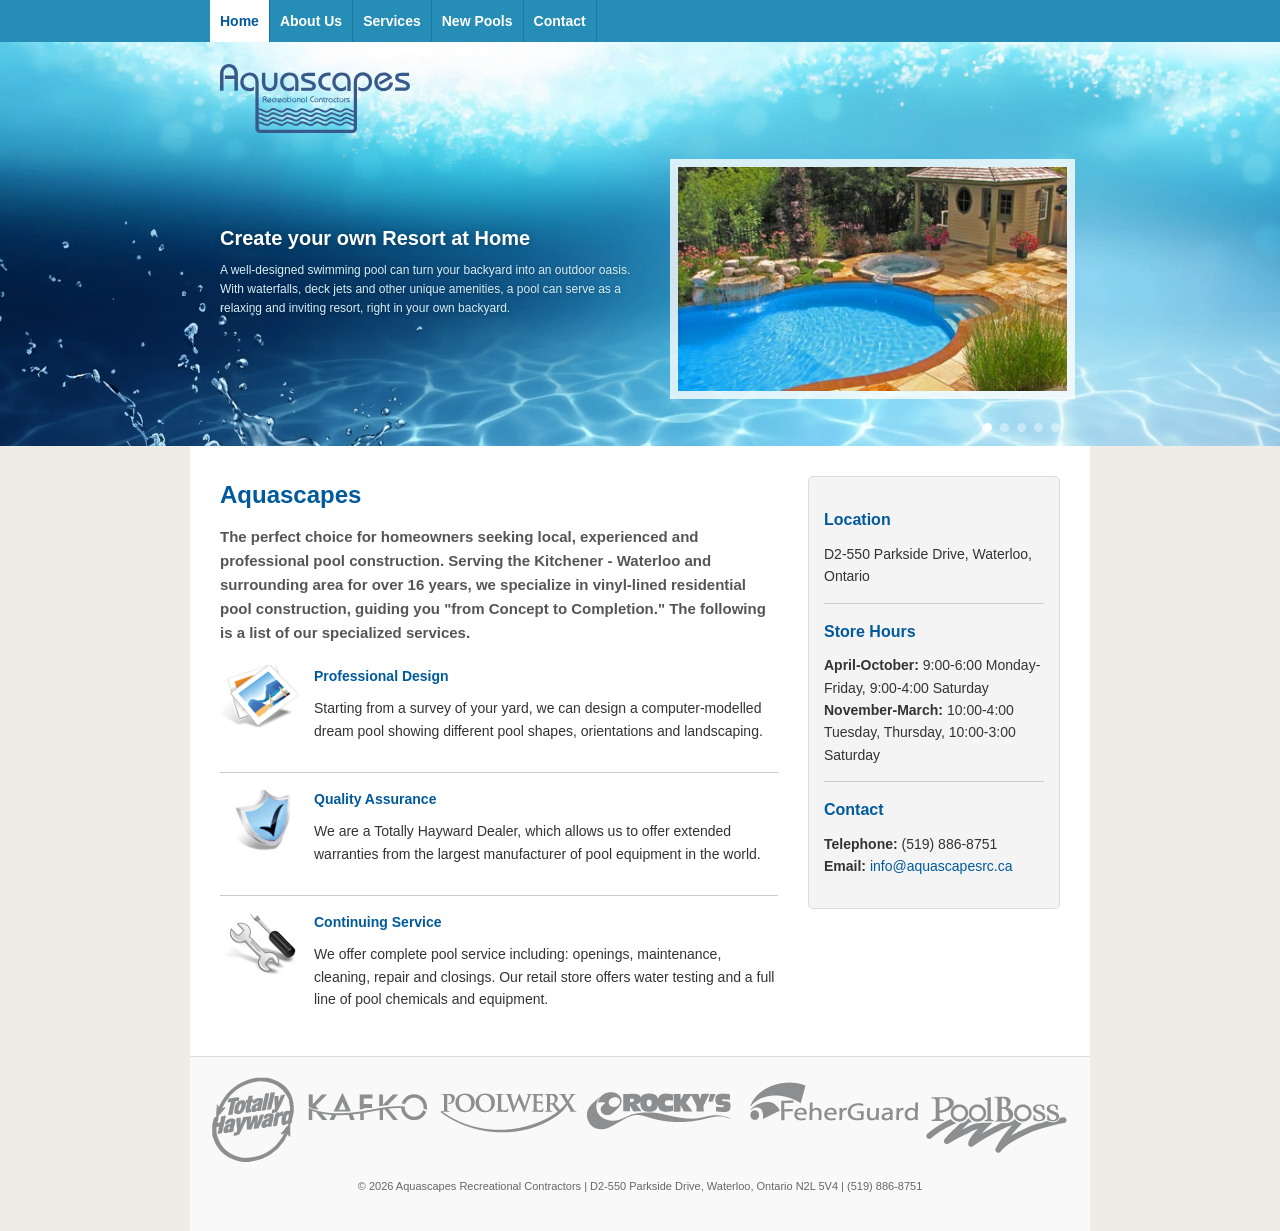
<file: index.html>
<!DOCTYPE html>
<html lang="en">
<head>
    <meta charset="UTF-8">
    <meta name="viewport" content="width=device-width, initial-scale=1.0">
    <title>Aquascapes Recreational Contractors</title>
    <meta name="description" content="Pool design, installation and maintenance in Waterloo Ontario - Canada. We build high quality pools using the best materials and methods to suit our client's needs. We service the area of Kitchener, Waterloo, Cambridge, Guelph Ontario.">
    <meta name="keywords" content="pool, installation, service, supplies, repairs, kitchener, waterloo, guelph, kafko, hayward, goldline, salt water pool, chlorinator, landscaping, leisurescapes, leak detection, pool leak, safety cover, pool cover, pool liner.">
    
    <link rel="stylesheet" type="text/css" href="css/style.css">
    <link rel="icon" href="icon.ico">
</head>
<body>

    <!-- ============================================================
         BANNER — background image lives on #headerback (full-width)
         #container inside has no background so the image shows through
         ============================================================ -->
    <div class="menu">
        <div class="container">
                <nav class="navigation">
                <ul>
                    <li class="tab active" data-target="home">Home</li>
                    <li class="tab" data-target="about">About Us</li>
                    <li class="tab" data-target="services">Services</li>
                    <li class="tab" data-target="pools">New Pools</li>
                    <li class="tab" data-target="contact">Contact</li>
                </ul>
                </nav>
        </div>    
    </div>
 <div id="headerback">
  <div class="container">
    <header id="header">

      <img class="logo"
           src="https://kateroo.github.io/aqua-revamp/icons/Aquascapes%20logo%20blue.svg"
           alt="Aquascapes Recreational Contractors">

      <div id="display">

        <div class="display_item active">
          <div class="display_text">
            <h1>Create your own Resort at Home</h1>
            <p>A well-designed swimming pool can turn your backyard into an outdoor oasis. With waterfalls, deck jets and other unique amenities, a pool can serve as a relaxing and inviting resort, right in your own backyard.</p>
          </div>
          <img src="https://kateroo.github.io/aqua-revamp/images/aqua_pool_1.jpg" alt="SwimmingPool">
        </div>

        <div class="display_item">
          <div class="display_text">
            <h1>Encourage Family Time</h1>
            <p>You'll make lasting memories as you teach your kids to swim, play with them in the pool, and barbecue by the water. When you build a pool, you're creating a fun place for your family to spend time together.</p>
          </div>
          <img src="https://kateroo.github.io/aqua-revamp/images/aqua_pool_3.jpg" alt="SwimmingPool">
        </div>

        <div class="display_item">
          <div class="display_text">
            <h1>Professional Pool Services</h1>
            <p>From seasonal openings and closings to weekly maintenance and leak detection, we provide comprehensive care for your pool, ensuring it remains in peak condition all season long.</p>
          </div>
          <img src="https://kateroo.github.io/aqua-revamp/images/aqua_pool_5.jpg" alt="SwimmingPool">
        </div>

        <div class="display_item">
          <div class="display_text">
            <h1>New Pool Construction</h1>
            <p>We use the finest components and latest methods to build high-quality, energy-efficient pools. Our team guides you from initial design concept to the final, beautiful completion of your project.</p>
          </div>
          <img src="https://kateroo.github.io/aqua-revamp/images/aqua_pool_4.jpg" alt="SwimmingPool">
        </div>

        <div class="display_item">
          <div class="display_text">
            <h1>Get in Touch</h1>
            <p>Have questions about pool maintenance or interested in a new installation? Contact our Waterloo office today to speak with our experienced staff and experience the Aquascapes difference.</p>
          </div>
          <img src="https://kateroo.github.io/aqua-revamp/images/aqua_pool_6.jpg" alt="SwimmingPool">
        </div>

      </div><!-- /display -->

      <div id="dots">
        <div class="dot active"></div>
        <div class="dot"></div>
        <div class="dot"></div>
        <div class="dot"></div>
        <div class="dot"></div>
      </div>

    </header>
  </div>
</div>

    <!-- ============================================================
         MAIN CONTENT — separate container with white background
         ============================================================ -->
    <div class="container">
        <div id="main">

            <!-- START NAVIGATION -->


            <div id="content">
                <div id="jFlowSlide">

                    <!-- START HOME PAGE -->
                    <div class="page" id="home" style="display: flex;">
                        <div class="left">
                            <h1>Aquascapes</h1>
                            <p class="intro">The perfect choice for homeowners seeking local, experienced and professional pool construction. Serving the Kitchener - Waterloo and surrounding area for over 16 years, we specialize in vinyl-lined residential pool construction, guiding you "from Concept to Completion." The following is a list of our specialized services.</p>
                            
                            <table>
                                <tr>
                                    <td><img src="images/icon_designs2.png" alt="Increased Performance" class="leftimage"></td>
                                    <td>
                                        <h5>Professional Design</h5>
                                        <p>Starting from a survey of your yard, we can design a computer-modelled dream pool showing different pool shapes, orientations and landscaping.</p>
                                    </td>
                                </tr>
                            </table>
                        
                            <hr>
                            
                            <table>
                                <tr>
                                    <td><img src="images/icon_quality.png" alt="Better Ideas" class="leftimage"></td>
                                    <td>
                                        <h5>Quality Assurance</h5>
                                        <p>We are a Totally Hayward Dealer, which allows us to offer extended warranties from the largest manufacturer of pool equipment in the world.</p>
                                    </td>
                                </tr>
                            </table>
                            
                            <hr>
                            
                            <table>
                                <tr>
                                    <td><img src="images/icon_tools2.png" alt="Improved Security" class="leftimage"></td>
                                    <td>
                                        <h5>Continuing Service</h5>
                                        <p>We offer complete pool service including: openings, maintenance, cleaning, repair and closings. Our retail store offers water testing and a full line of pool chemicals and equipment.</p>
                                    </td>
                                </tr>
                            </table>
                        </div>
                        
                        <div class="right">
                            <div class="right_back">
                                <h4>Location</h4>
                                <p>D2-550 Parkside Drive, Waterloo, Ontario</p>
                                <hr>
                                <h4>Store Hours</h4>
                                <p><strong>April-October: </strong> 9:00-6:00 Monday-Friday, 9:00-4:00 Saturday<br>
                                <strong>November-March: </strong> 10:00-4:00 Tuesday, Thursday, 10:00-3:00 Saturday</p>
                                <hr>
                                <h4>Contact</h4>
                                <p><strong>Telephone:</strong> (519) 886-8751<br>
                                <strong>Email:</strong> <a href="mailto:info@aquascapesrc.ca">info@aquascapesrc.ca</a></p>
                            </div>
                        </div>
                        
                    </div>
                    <!-- END HOME PAGE -->

                    <!-- START ABOUT US PAGE -->
                    <div class="page" id="about" style="display: none;">
                        <div class="right_back_2">                  
                            <div class="left">
                                <h1>About Us</h1>
                                <p>Owner and operator Shaun Tully brings over 25 years of swimming pool construction experience to every project. Working with a team of dedicated staff, we help you to create the pool you want, the right shape, with the right features and the right equipment.</p>
                                <p>We pride ourselves on quality pool service and installation. If you're looking to remodel an existing pool, we do that too!</p>
                                <hr>
                                <h1>What Makes Us Unique</h1>
                                <p>Quality, care, and the personal touch. You work with the owner to design and build the backyard oasis that is just right for your family.</p>
                            </div>
                                
                            <div class="right">
                                <div class="right_back_2b"> 
                                    <h4>Our Mission</h4>
                                    <p>Our goal is to build high quality pools to suit our clients' needs using the finest materials and methods available. To focus on the quality of each installation, we limit the number of pools we build in a season. We operate with a small, dedicated crew supervised by the owner, who is the head installer, working on-site, every day.</p>
                                </div>
                            </div>
                        </div>
                        
                    </div>
                    <!-- END ABOUT US PAGE -->

                    <!-- START SERVICES PAGE -->
                    <div class="page" id="services" style="display: none;">   
                        <div class="left">
                            <div class="right_back_2c">
                                <h1>Services</h1>
                                <p>Our Waterloo office at 550 Parkside Drive provides us a central location for our pool services and new pool installations. Come in for a water test, pool chemicals or replacement pool parts from Hayward, Jacuzzi, and many others. We also carry a full range of pool equipment including pool cleaners, salt water systems, solar blankets, rollers, safety covers, as well as pumps and filters.</p>
                                
                                <hr>
                                <h4>We Offer:</h4>
                                <ul>
                                    <li>Seasonal pool openings & closings</li>
                                    <li>Weekly pool maintenance service</li>
                                    <li>Leak location and repair</li>
                                    <li>Liner and coping replacements</li>
                                    <li>Complete reconstruction of older pools</li>
                                    <li>Custom safety cover installations</li>
                                    <li>Pump, filter and heater repairs and replacement</li>
                                    <li>Salt water system installation</li>
                                    <li>Solar heating installation</li>
                                    <li>Water testing</li>
                                </ul>
                            </div>
                        </div>
                        <div class="right">
                            <div class="right_back_3">
                                <h4>Our Team</h4>
                                <p>Knowledgeable, professional, trained, experienced and friendly. You'll notice our dedicated staff returns to us year after year, giving you the best in service and reliability.</p>
                            </div>
                        </div>
                        
                    </div>
                    <!-- END SERVICES PAGE -->

                    <!-- START NEW POOLS PAGE -->
                    <div class="page" id="pools" style="display: none;">
                        <div class="left">
                            <h1>New Pools</h1>
                            <p>Each pool installation is unique, and your pool will be designed with the features and accessories needed to create your perfect outdoor oasis. We start by listening to your needs, and develop a full plan for every element of your pool project. Our experience has shown that careful planning in the design stage makes the construction flow smoothly, leading to the timely completion of a well-crafted pool.</p>
                            <p>To construct your new Aquascapes pool, we use only the finest components from the best suppliers in the business. Our pool kits are from Kafko and Hayward supplies our circulation, filtration and control components. Aquascapes is committed to using the latest construction methods and techniques to ensure the highest quality and energy efficiency levels possible. Careful thought goes into equipment selection and plumbing design for each installation to provide the best water quality possible while using the least energy - keeping long-term operating costs low.</p>
                            <p>We pride ourselves on the fact that our past customers continue to refer Aquascapes to their friends and family. Contact us and experience the Aquascapes difference today.</p>
                        </div>
                            
                        <div class="right">
                            <div class="right_back_4">
                                <h4>Testimonials</h4>
                                <p>Thank you for building us such a wonderful pool. We are already enjoying it so much. Your work is to be commended. You made it very easy for us. Your neatness, and keeping our yard in great order during the building process is greatly appreciated. Thank you once again,</p>
                                <br>
                                <p><i>- The Kennedy's</i></p> 
                                <hr>
                                <p>Thank you so much for an awesome job, the summer was great thanks to you and Aquascapes.</p>
                                <br>
                                <p><i>- Jane and Paul</i></p>
                            </div>
                        </div>
                        
                    </div>
                    <!-- END NEW POOLS PAGE -->

                    <!-- START CONTACT US PAGE -->
                    <div class="page" id="contact" style="display: none;">
                        <div class="left">
                            <h1>Contact Us</h1>
                            <p>If you need more information, have any general questions about pool maintenance, or would like to schedule an appointment to talk about a new pool installation - please don't hesitate to contact us.</p>
                            <div id="contact_form" class="form">
                                <form id="commentForm" name="commentForm" method="post" action="https://aquascapesrc.ca/contactengine.php" enctype="multipart/form-data">
                                    <div class="field">
                                        <label>Name
                                            <span class="small">Add your name</span>
                                        </label>
                                        <input name="Name" type="text" required>
                                    </div>
                                    <div class="field">
                                        <label>Phone
                                        <span class="small">Telephone number</span>
                                        </label>
                                        <input id="phone" name="Tel" type="tel" required>
                                    </div>
                                    <div class="field">
                                        <label>Email
                                            <span class="small">Add a valid address</span>
                                        </label>
                                        <input name="email" type="email" id="cemail" required>
                                    </div>
                                    <div class="field">
                                        <label>Message
                                            <span class="small">Communicate with us</span>
                                        </label>
                                        <textarea name="Message" cols="30" rows="7" required></textarea>
                                    </div>
                                    <div style="display:none;">
                                        <label>Leave this field blank
                                            <span class="small">If you are human</span>
                                        </label>
                                        <textarea name="url"></textarea>
                                    </div>
                                    <button type="submit">Send Message</button>
                                    
                                </form>
                            </div>
                        </div>
                        
                        <div class="right">
                            <div class="right_back_5">
                                <h4>Location</h4>
                                <p>D2-550 Parkside Drive, <br>Waterloo, Ontario N2L 5V4</p>
                                <hr>
                                <h4>Store Hours</h4>
                                <p><strong>April-October: </strong> 9:00-6:00 Monday-Friday, 9:00-4:00 Saturday<br>
                                <strong>November-March: </strong> 10:00-4:00 Tuesday, Thursday, 10:00-3:00 Saturday</p>
                                <hr>                        
                                <h4>Contact</h4>
                                <p><strong>Telephone:</strong> (519) 886-8751<br>
                                <strong>Email:</strong> <a href="mailto:info@aquascapesrc.ca">info@aquascapesrc.ca</a></p>
                                <hr>
                                <h4>Resources</h4>
                                <p>
                                    <strong>Hayward warranty registration:</strong><br>
                                    <a href="http://www.haywardcanada.com" title="Hayward" target="_blank" rel="noopener noreferrer">www.haywardcanada.com</a><br>
                                    <strong>Kafko warranty registration:</strong><br>
                                    <a href="http://www.kafko.com" title="Kafko" target="_blank" rel="noopener noreferrer">www.kafko.com</a><br>
                                    <strong>Poolwerx:</strong><br>
                                    <a href="http://www.poolwerxfab.com" title="Poolwerx" target="_blank" rel="noopener noreferrer">www.poolwerxfab.com</a>
                                </p>
                            </div>
                        </div>
                        
                    </div>
                    <!-- END CONTACT US PAGE -->

                </div><!-- /jFlowSlide -->
            </div><!-- /content -->

            <!-- FOOTER -->
            <footer id="footer">
                <img src="images/aquascapes-logos.png" alt="Hayward, Kafko, Poolwerx, Rocky's, Poolboss">
                <p>&copy; 2026 Aquascapes Recreational Contractors | D2-550 Parkside Drive, Waterloo, Ontario N2L 5V4 | (519) 886-8751</p>
            </footer>

        </div><!-- /main -->
    </div><!-- /container -->

    <script>
        document.addEventListener('DOMContentLoaded', () => {

            // ── Hero Slider ──
            const items = document.querySelectorAll('.display_item');
            const dots  = document.querySelectorAll('.dot');
            let current = 0;

            function goTo(n) {
                items[current].classList.remove('active');
                dots[current].classList.remove('active');
                current = (n + items.length) % items.length;
                items[current].classList.add('active');
                dots[current].classList.add('active');
            }

            dots.forEach((dot, i) => dot.addEventListener('click', () => goTo(i)));
            // Automatic rotation removed as requested

            // ── Tab Navigation ──
            const tabs  = document.querySelectorAll('.tab');
            const pages = document.querySelectorAll('.page');

            tabs.forEach((tab, index) => {
                tab.addEventListener('click', () => {
                    // Update Banner Carousel
                    goTo(index);

                    const targetId = tab.getAttribute('data-target');

                    tabs.forEach(t => t.classList.remove('active'));
                    tab.classList.add('active');

                    pages.forEach(page => {
                        if (page.id === targetId) {
                            page.style.display = 'flex';
                            page.classList.add('fade-in');
                        } else {
                            page.style.display = 'none';
                            page.classList.remove('fade-in');
                        }
                    });
                });
            });

        });
    </script>
</body>
</html>
</file>
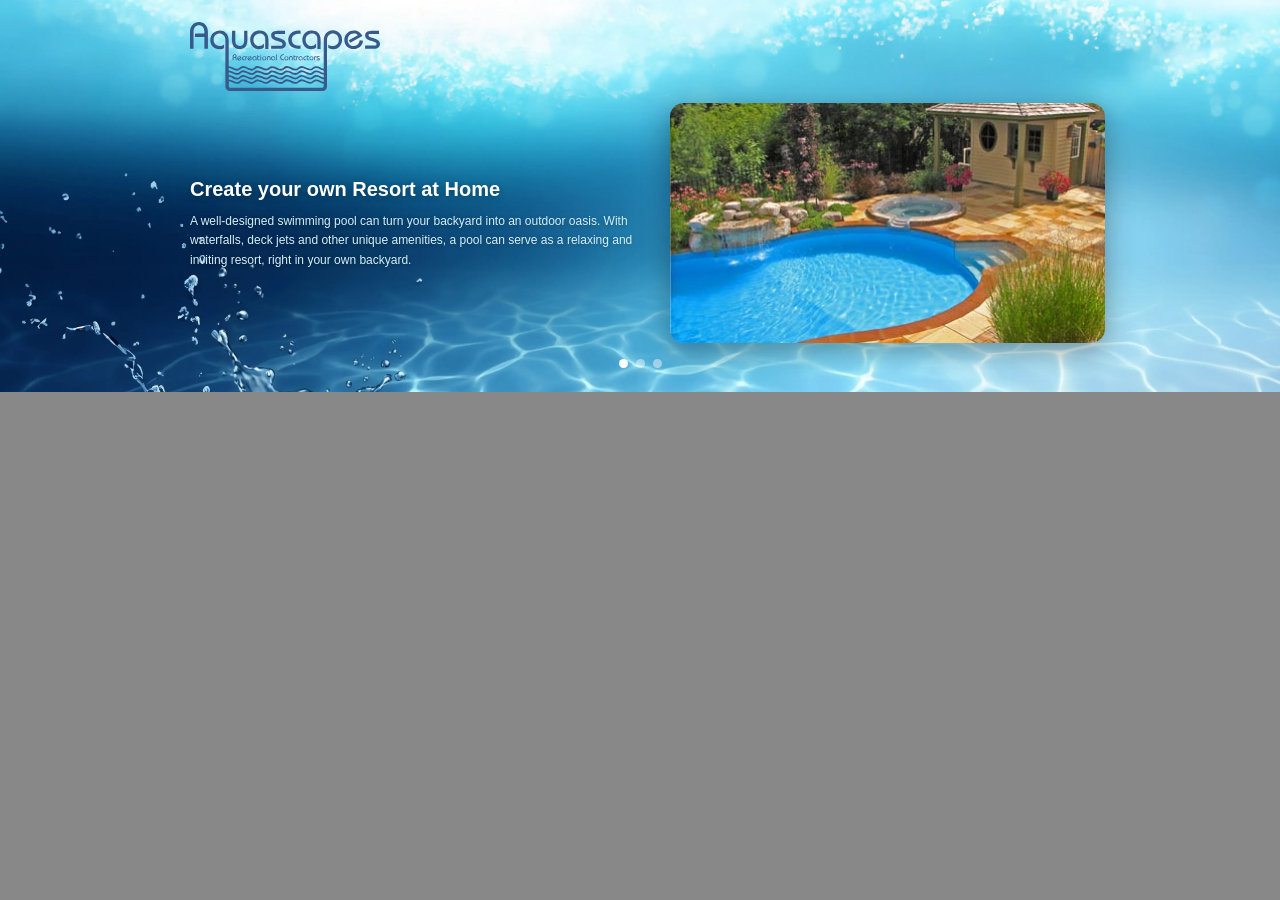
<file: reference/aquascapes_banner_flex.html>
<!DOCTYPE html>
<html lang="en">
<head>
<meta charset="UTF-8">
<meta name="viewport" content="width=device-width, initial-scale=1.0">
<style>
  * { margin: 0; padding: 0; box-sizing: border-box; }
  body { font-family: Arial, Helvetica, sans-serif; background: #888; }

  #headerback {
    width: 100%;
    background: url('https://kateroo.github.io/aqua-revamp/images/banner-flow-background.webp') no-repeat center center;
    background-size: cover;
  }

  #container {
    width: 900px;
    margin: 0 auto;
  }

  #header {
    position: relative;
    padding-bottom: 24px;
  }

  /* Logo */
  #header .logo {
    display: block;
    width: 190px;
    padding-top: 22px;
    padding-bottom: 12px;
    z-index: 10;
  }

  /* Slideshow wrapper */
  #display {
    width: 100%;
    position: relative;
  }

  .display_item {
    display: none;
  }
  .display_item.active {
    display: flex;
    flex-direction: row;
    align-items: center;
    gap: 30px;
  }

  /* LEFT: text — 50% */
  .display_text {
    flex: 0 0 50%;
    width: 50%;
    color: #fff;
    padding: 10px 0;
  }
  .display_text h1 {
    color: #fff;
    font-size: 20px;
    font-weight: 700;
    margin-bottom: 10px;
    line-height: 1.3;
    text-shadow: 0 1px 6px rgba(0,0,0,0.3);
  }
  .display_text p {
    color: #d6eff7;
    font-size: 12px;
    line-height: 1.6;
    text-shadow: 0 1px 4px rgba(0,0,0,0.25);
  }

  /* RIGHT: image — 50% */
  .display_item > img {
    flex: 0 0 calc(50% - 15px);
    width: calc(50% - 15px);
    height: 240px;
    object-fit: cover;
    border-radius: 14px;
    box-shadow: 0 8px 28px rgba(0,0,0,0.35);
  }

  /* Dots */
  #dots {
    display: flex;
    justify-content: center;
    gap: 8px;
    padding-top: 16px;
  }
  .dot {
    width: 9px; height: 9px;
    border-radius: 50%;
    background: rgba(255,255,255,0.45);
    cursor: pointer;
    transition: background 0.3s;
  }
  .dot.active { background: #fff; }

  /* ── MOBILE ── */
  @media (max-width: 820px) {
    #container { width: 100%; padding: 0 20px; }

    .display_item.active {
      flex-direction: column;
    }

    .display_text,
    .display_item > img {
      flex: 0 0 100%;
      width: 100%;
    }

    .display_item > img {
      height: 220px;
    }
  }
</style>
</head>
<body>

<div id="headerback">
  <div id="container">
    <header id="header">

      <img class="logo"
           src="https://kateroo.github.io/aqua-revamp/icons/Aquascapes%20logo%20blue.svg"
           alt="Aquascapes Recreational Contractors">

      <div id="display">

        <div class="display_item active">
          <div class="display_text">
            <h1>Create your own Resort at Home</h1>
            <p>A well-designed swimming pool can turn your backyard into an outdoor oasis. With waterfalls, deck jets and other unique amenities, a pool can serve as a relaxing and inviting resort, right in your own backyard.</p>
          </div>
          <img src="https://kateroo.github.io/aqua-revamp/images/aqua_pool_1.jpg" alt="SwimmingPool">
        </div>

        <div class="display_item">
          <div class="display_text">
            <h1>Encourage Family Time</h1>
            <p>You'll make lasting memories as you teach your kids to swim, play with them in the pool, and barbecue by the water. When you build a pool, you're creating a fun place for your family to spend time together.</p>
          </div>
          <img src="https://kateroo.github.io/aqua-revamp/images/aqua_pool_3.jpg" alt="SwimmingPool">
        </div>

        <div class="display_item">
          <div class="display_text">
            <h1>A Gathering Place for Friends</h1>
            <p>A swimming pool in your backyard gives your kids and their friends a place to play that is both convenient and safe. You can have peace of mind knowing that your children are close by.</p>
          </div>
          <img src="https://kateroo.github.io/aqua-revamp/images/aqua_pool_5.jpg" alt="SwimmingPool">
        </div>

      </div><!-- /display -->

      <div id="dots">
        <div class="dot active"></div>
        <div class="dot"></div>
        <div class="dot"></div>
      </div>

    </header>
  </div>
</div>

<script>
  const items = document.querySelectorAll('.display_item');
  const dots = document.querySelectorAll('.dot');
  let current = 0;

  function goTo(n) {
    items[current].classList.remove('active');
    dots[current].classList.remove('active');
    current = (n + items.length) % items.length;
    items[current].classList.add('active');
    dots[current].classList.add('active');
  }

  dots.forEach((dot, i) => dot.addEventListener('click', () => goTo(i)));
  setInterval(() => goTo(current + 1), 4000);
</script>

</body>
</html>
</file>
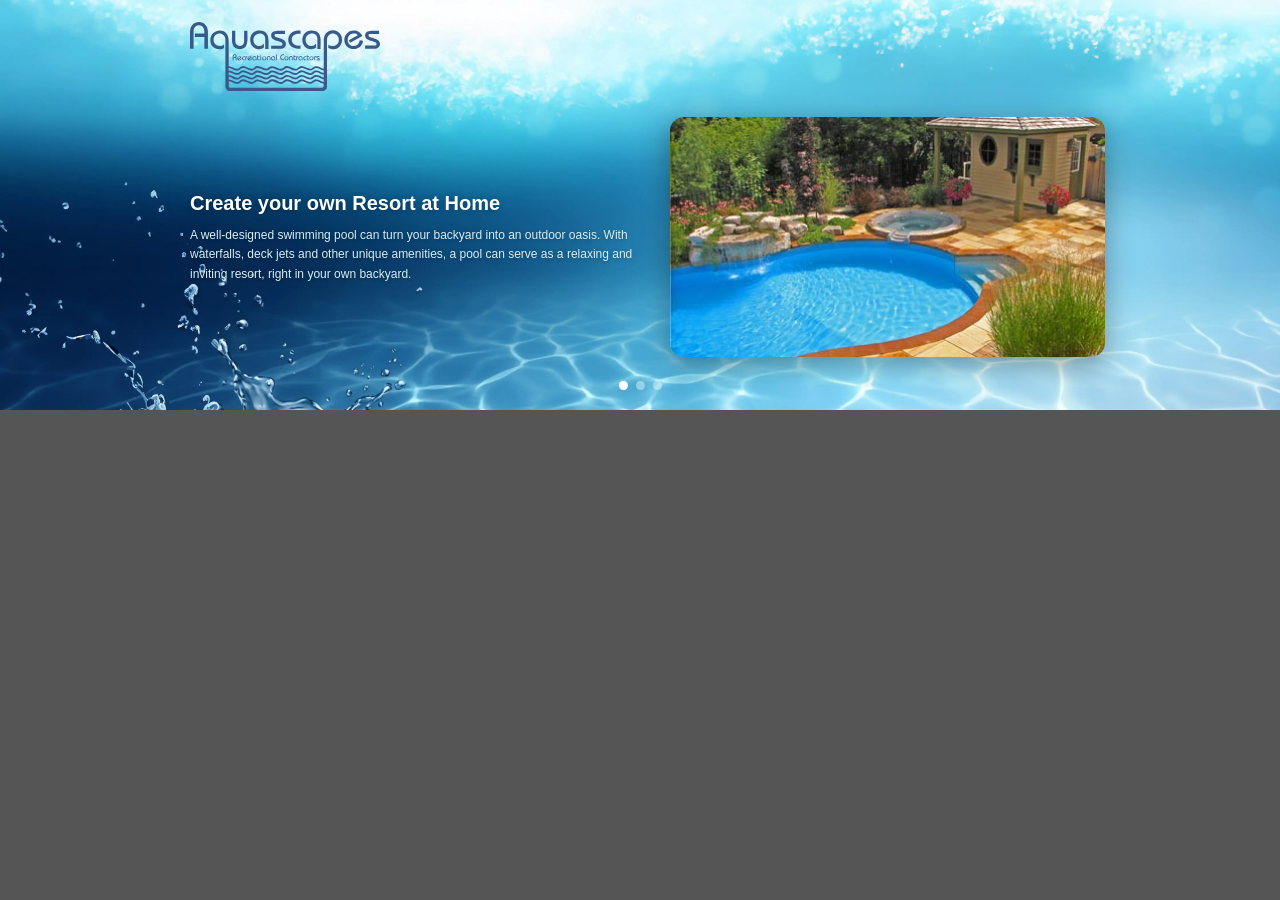
<file: reference/aquascapes_banner_v3.html>
<!DOCTYPE html>
<html lang="en">
<head>
<meta charset="UTF-8">
<meta name="viewport" content="width=device-width, initial-scale=1.0">
<style>
  * { margin: 0; padding: 0; box-sizing: border-box; }
  body { font-family: Arial, Helvetica, sans-serif; background: #555; }

  /* Full-width bg — overflow hidden clips anything wider than viewport */
  #headerback {
    width: 100%;
    overflow: hidden;
    background: url('https://kateroo.github.io/aqua-revamp/images/banner-flow-background.webp') no-repeat center center;
    background-size: cover;
  }

  /* max-width so it never forces horizontal scroll */
  #container {
    max-width: 900px;
    margin: 0 auto;
  }

  #header {
    position: relative;
    padding: 0 0 20px;
  }

  /* Logo */
  #header .logo {
    display: block;
    width: 190px;
    padding-top: 22px;
    padding-bottom: 16px;
  }

  /* Slideshow — explicit height so absolute children don't collapse it */
  #display {
    position: relative;
    width: 100%;
    height: 260px;
  }

  /* All items: flex row, absolutely positioned, fades via opacity */
  .display_item {
    position: absolute;
    top: 0; left: 0;
    width: 100%; height: 100%;
    display: flex;
    flex-direction: row;
    align-items: center;
    gap: 30px;
    opacity: 0;
    transition: opacity 1s ease-in-out;
    z-index: 1;
  }
  .display_item.active {
    opacity: 1;
    z-index: 2;
  }

  /* Text — strict 50%, min-width: 0 prevents blowout */
  .display_text {
    flex: 0 0 50%;
    min-width: 0;
    color: #fff;
  }
  .display_text h1 {
    color: #fff;
    font-size: 20px;
    font-weight: 700;
    margin-bottom: 10px;
    line-height: 1.3;
    text-shadow: 0 1px 6px rgba(0,0,0,0.3);
  }
  .display_text p {
    color: #d6eff7;
    font-size: 12px;
    line-height: 1.6;
    text-shadow: 0 1px 4px rgba(0,0,0,0.25);
  }

  /* Image — fills the other 50% */
  .display_item > img {
    flex: 0 0 calc(50% - 15px);
    min-width: 0;
    width: calc(50% - 15px);
    height: 240px;
    object-fit: cover;
    border-radius: 14px;
    box-shadow: 0 8px 28px rgba(0,0,0,0.35);
  }

  /* Dots */
  #dots {
    display: flex;
    justify-content: center;
    gap: 8px;
    padding-top: 14px;
  }
  .dot {
    width: 9px; height: 9px;
    border-radius: 50%;
    background: rgba(255,255,255,0.4);
    cursor: pointer;
    transition: background 0.3s;
  }
  .dot.active { background: #fff; }

  /* ── MOBILE ── */
  @media (max-width: 640px) {
    #container { padding: 0 16px; }

    #display { height: auto; min-height: 420px; }

    .display_item {
      flex-direction: column;
      align-items: flex-start;
      height: auto;
      min-height: 420px;
    }

    .display_text,
    .display_item > img {
      flex: 0 0 100%;
      width: 100%;
      min-width: 0;
    }

    .display_item > img {
      height: 200px;
    }
  }
</style>
</head>
<body>

<div id="headerback">
  <div id="container">
    <header id="header">

      <img class="logo"
           src="https://kateroo.github.io/aqua-revamp/icons/Aquascapes%20logo%20blue.svg"
           alt="Aquascapes Recreational Contractors">

      <div id="display">

        <div class="display_item active">
          <div class="display_text">
            <h1>Create your own Resort at Home</h1>
            <p>A well-designed swimming pool can turn your backyard into an outdoor oasis. With waterfalls, deck jets and other unique amenities, a pool can serve as a relaxing and inviting resort, right in your own backyard.</p>
          </div>
          <img src="https://kateroo.github.io/aqua-revamp/images/aqua_pool_1.jpg" alt="SwimmingPool">
        </div>

        <div class="display_item">
          <div class="display_text">
            <h1>Encourage Family Time</h1>
            <p>You'll make lasting memories as you teach your kids to swim, play with them in the pool, and barbecue by the water. When you build a pool, you're creating a fun place for your family to spend time together.</p>
          </div>
          <img src="https://kateroo.github.io/aqua-revamp/images/aqua_pool_3.jpg" alt="SwimmingPool">
        </div>

        <div class="display_item">
          <div class="display_text">
            <h1>A Gathering Place for Friends</h1>
            <p>A swimming pool in your backyard gives your kids and their friends a place to play that is both convenient and safe. You can have peace of mind knowing that your children are close by.</p>
          </div>
          <img src="https://kateroo.github.io/aqua-revamp/images/aqua_pool_5.jpg" alt="SwimmingPool">
        </div>

      </div><!-- /display -->

      <div id="dots">
        <div class="dot active"></div>
        <div class="dot"></div>
        <div class="dot"></div>
      </div>

    </header>
  </div>
</div>

<script>
  const items = document.querySelectorAll('.display_item');
  const dots  = document.querySelectorAll('.dot');
  let current = 0;

  function goTo(n) {
    items[current].classList.remove('active');
    dots[current].classList.remove('active');
    current = (n + items.length) % items.length;
    items[current].classList.add('active');
    dots[current].classList.add('active');
  }

  dots.forEach((dot, i) => dot.addEventListener('click', () => goTo(i)));
  setInterval(() => goTo(current + 1), 4000);
</script>

</body>
</html>
</file>
<file: css/style.css>
/* ============================================================
   Aquascapes Recreational Contractors — Modern Stylesheet
   ============================================================ */

/* Reset & Base */
* {
    margin: 0;
    padding: 0;
    box-sizing: border-box;
}

body {
    font-family: Arial, Helvetica, sans-serif;
    background-color: #eeece5;
    color: #333;
    line-height: 1.6;
    font-size: 14px;
  /* background: url(https://kateroo.github.io/aqua-revamp/images/banner-flow-background3.webp) no-repeat center center;*/
    background-size: cover;
    background-attachment: fixed;
    height: 100%;
    min-height: 100vh;
}

a {
    color: #005A9C;
    text-decoration: none;
}
a:hover {
    text-decoration: underline;
}

h1, h2, h3, h4, h5 {
    color: #005A9C;
    margin-bottom: 10px;
}

h1 { font-size: 24px; }
h4 { font-size: 16px; margin-top: 15px; }
h5 { font-size: 14px; }

p {
    margin-bottom: 15px;
}
hr {
    border: 0;
    height: 1px;
    background: #ccc;
    margin: 15px 0;
}

/* ── Layout ── */
  #headerback {
    width: 100%;
    overflow: hidden;
    background: url('https://kateroo.github.io/aqua-revamp/images/banner-flow-background.webp') no-repeat center center;
    background-size: cover;
  }

.container {
    max-width: 900px;
    margin: 0 auto;
  }

  #header {
    position: relative;
    padding: 0 30px;
  }

  /* Logo */
  #header .logo {
    display: block;
    width: 190px;
    padding-top: 22px;
    padding-bottom: 16px;
  }

  /* Slideshow — explicit height so absolute children don't collapse it */
  #display {
    position: relative;
    width: 100%;
    height: 260px;
  }

  /* All items: flex row, absolutely positioned, fades via opacity */
  .display_item {
    position: absolute;
    top: 0; left: 0;
    width: 100%; height: 100%;
    display: flex;
    flex-direction: row;
    align-items: center;
    gap: 30px;
    opacity: 0;
   /* transition: opacity 0.4s ease-in-out;*/
   animation: fadeIn 0.4s ease-in;
    z-index: 1;
  }

     
}

@keyframes fadeIn {
    from { opacity: 0; }
    to { opacity: 1; }
}
  .display_item.active {
    opacity: 1;
    z-index: 2;
  }

/* Text — strict 50%, min-width: 0 prevents blowout */
  .display_text {
    flex: 0 0 50%;
    min-width: 0;
    color: #fff;
  }
  .display_text h1 {
    color: #fff;
    font-size: 20px;
    font-weight: 700;
    margin-bottom: 10px;
    line-height: 1.3;
    text-shadow: 0 1px 6px rgba(0,0,0,0.3);
  }
  .display_text p {
    color: #d6eff7;
    font-size: 12px;
    line-height: 1.6;
    text-shadow: 0 1px 4px rgba(0,0,0,0.25);
  }

  /* Image — fills the other 50% */
  .display_item > img {
    flex: 0 0 calc(50% - 15px);
    min-width: 0;
    width: calc(50% - 15px);
    height: 240px;
    object-fit: cover;
    border: 8px solid #ffffffc9;
  }

  /* Dots */
  #dots {
    display: flex;
    justify-content: flex-end;
    gap: 8px;
    padding-top: 14px;
    padding-bottom: 14px;
  }
  .dot {
    width: 9px; height: 9px;
    border-radius: 50%;
    background: rgba(255,255,255,0.4);
    cursor: pointer;
    transition: background 0.3s;
  }
  .dot.active { background: #fff; }

/* ── Navigation Tabs ── */
.navigation {
   
}
.navigation ul {
    list-style: none;
    display: flex;
    margin-bottom: 0;
    flex-direction: row;
    flex-wrap: wrap;
}
.navigation ul li {
    margin-bottom: 0;
}

.menu{
    width: 100%;
    background-color: #268db6;
}
.tab {
    padding: 10px 10px;
    color: #fff;
    font-weight: bold;
    cursor: pointer;
    border-right: 1px solid #1f74a7;
    transition: background 0.3s;
}
.tab:hover {
    background: #3b879c;
}
.tab.active {
    background: #fff;
    color: #005A9C;
}

/* ── Main Content Area ── */
#main {
    background: #fff;
}

#content {
    min-height: 400px;
    overflow: hidden;
    position: relative;
}

.page {
    padding: 30px;
    display: flex;
    flex-direction: row;
    flex-wrap: nowrap;
    align-content: flex-start;
    justify-content: space-between;
    align-items: flex-start;
    gap: 30px;
}

.fade-in {
   animation: fadeIn 0.4s ease-in;
}

@keyframes fadeIn {
    from { opacity: 0; }
    to { opacity: 1; }
}

/* Two Column Layout inside Pages */
.left {
    float: left;
    min-width: 30%;
}
.right {
    float: right;
    min-width: 30%;
}
.spacer {
    clear: both;
}

/* Specific Content Styles */
.intro {
    font-size: 15px;
    font-weight: bold;
    color: #555;
    margin-bottom: 20px;
}

.leftimage {
    float: left;
    margin-right: 15px;
}

table {
    width: 100%;
    border-collapse: collapse;
}
td {
    vertical-align: top;
}

/* Right Sidebars */
.right_back, .right_back_2b, .right_back_3, .right_back_4, .right_back_5 {
    background: #f4f4f4;
    padding: 15px;
    border-radius: 5px;
    border: 1px solid #ddd;
}

/* Forms */
.field {
    margin-bottom: 15px;
}
.field label {
    display: block;
    font-weight: bold;
    margin-bottom: 5px;
}
.field .small {
    font-weight: normal;
    font-size: 11px;
    color: #666;
    display: block;
}
input[type="text"], input[type="tel"], input[type="email"], textarea {
    width: 100%;
    padding: 8px;
    border: 1px solid #ccc;
    border-radius: 4px;
    font-family: Arial, sans-serif;
}
button {
    background: #005A9C;
    color: #fff;
    border: none;
    padding: 10px 20px;
    font-weight: bold;
    cursor: pointer;
    border-radius: 4px;
}
button:hover {
    background: #003d6b;
}

/* Lists */
ul {
    margin-left: 20px;
    margin-bottom: 15px;
}
ul li {
    margin-bottom: 5px;
}

/* ── Footer ── */
#footer {
    text-align: center;
    padding: 20px;
    background: #f9f9f9;
    border-top: 1px solid #ddd;
    color: #666;
    font-size: 11px;
}
#footer img {
    margin-bottom: 10px;
    max-width: 100%;
}

 /* ── MOBILE ── */
  @media (max-width: 640px) {
    .container { padding: 0 16px; max-width: 640px;}

    .page{
        flex-wrap: wrap;
    }

    #display { height: auto; min-height: 420px; }

    .display_item {
      flex-direction: column;
      align-items: flex-start;
      height: auto;
      min-height: 420px;
    }

    .display_text,
    .display_item > img {
      flex: 0 0 100%;
      width: 100%;
      min-width: 0;
    }

    .display_item > img {
      height: 200px;
    }
    div:has(> .navigation) {
     padding:0;
    }
  }
</file>
